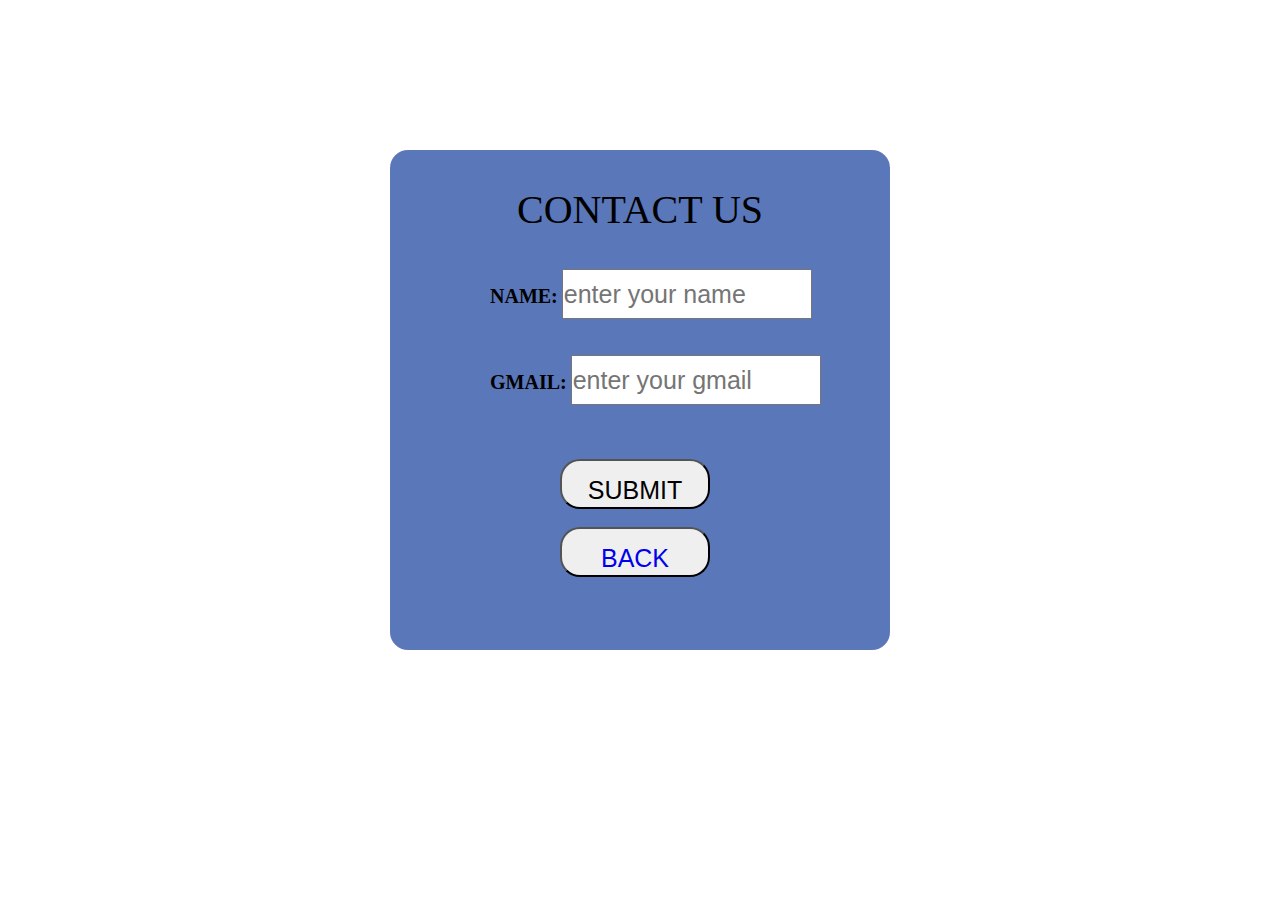
<file: Contact.html>
<!DOCTYPE html>
<html lang="en">

<head>
    <meta charset="UTF-8">
    <meta name="viewport" content="width=device-width, initial-scale=1.0">
    <title>Document</title>
    <style>
        * {
            margin: 0px;
            padding: 0px;
            box-sizing: border-box;
        }

        #login {
            margin: 0px auto;
            height: 500px;
            width: 500px;
            background-color: rgb(89, 119, 185);
            border-radius: 18px;



        }

        #container {
            background-image: url(https://png.pngtree.com/thumb_back/fw800/back_pic/05/14/15/3259a506890725f.jpg);
            background-repeat: no-repeat;
            background-size: cover;
            height: 800px;
            padding: 150px;



        }

        button {
            padding: 15px;
            width: 150px;
            height: 50px;
            margin-left: 170px;
            border-radius: 20px;
            font-size: 25px;
        }
        button:hover
        {
            background-color: rgb(239, 170, 52);
        }

        #login:hover {
            filter: drop-shadow(0px 0px 20px);
            transition: 0.7s;
            transform:scale(200px); 
            background-color: rgb(101, 217, 101);
        }
        input{
                width:250px ;
        }
        label{
            font-size: 20px;
            font-weight: 800;
        }
        form p
        {
            font-size: 40px;
        }

        input{
            font-size:25px;
        }
    </style>

</head>

<body>
    <div id="container">

        <div id="login">

            <form>
                <br>
                <br>
                <p style="text-align: center;">CONTACT US</p>
                <br>
                <br>
                <label style="margin-left:100px ;">NAME:</label>

                <input type="text" placeholder="enter your name" style="height:50px ;">

                <br>
                <br>
                <br>
                <label style="margin-left:100px ;">GMAIL:</label>

                <input type="text" placeholder="enter your gmail" style="height: 50px;">
                <br>
                <br>
                <br>
                <br>
                <button>SUBMIT</button>
                <br>
                <br>
                <button><a href="index.html" style="text-decoration: none;">BACK</a></button>
            </form>

        </div>
    </div>
</body>

</html>
</file>
